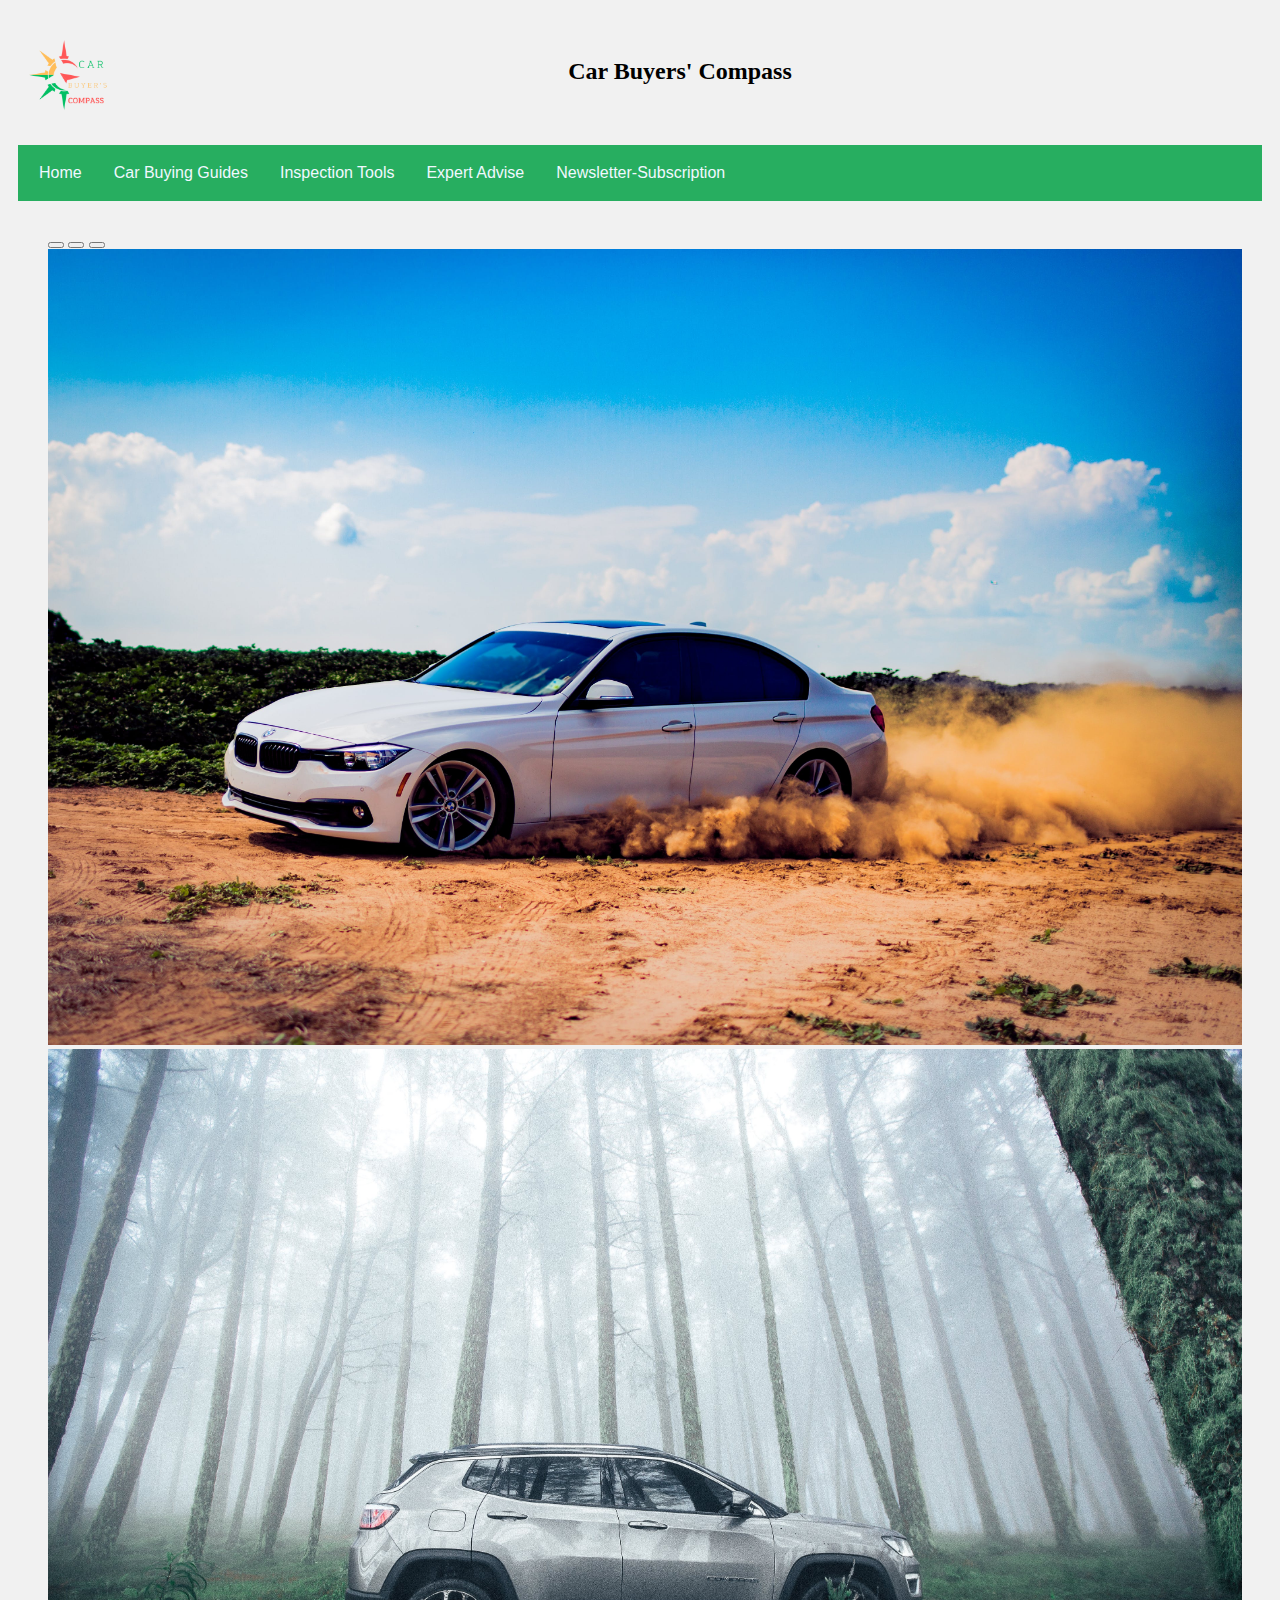
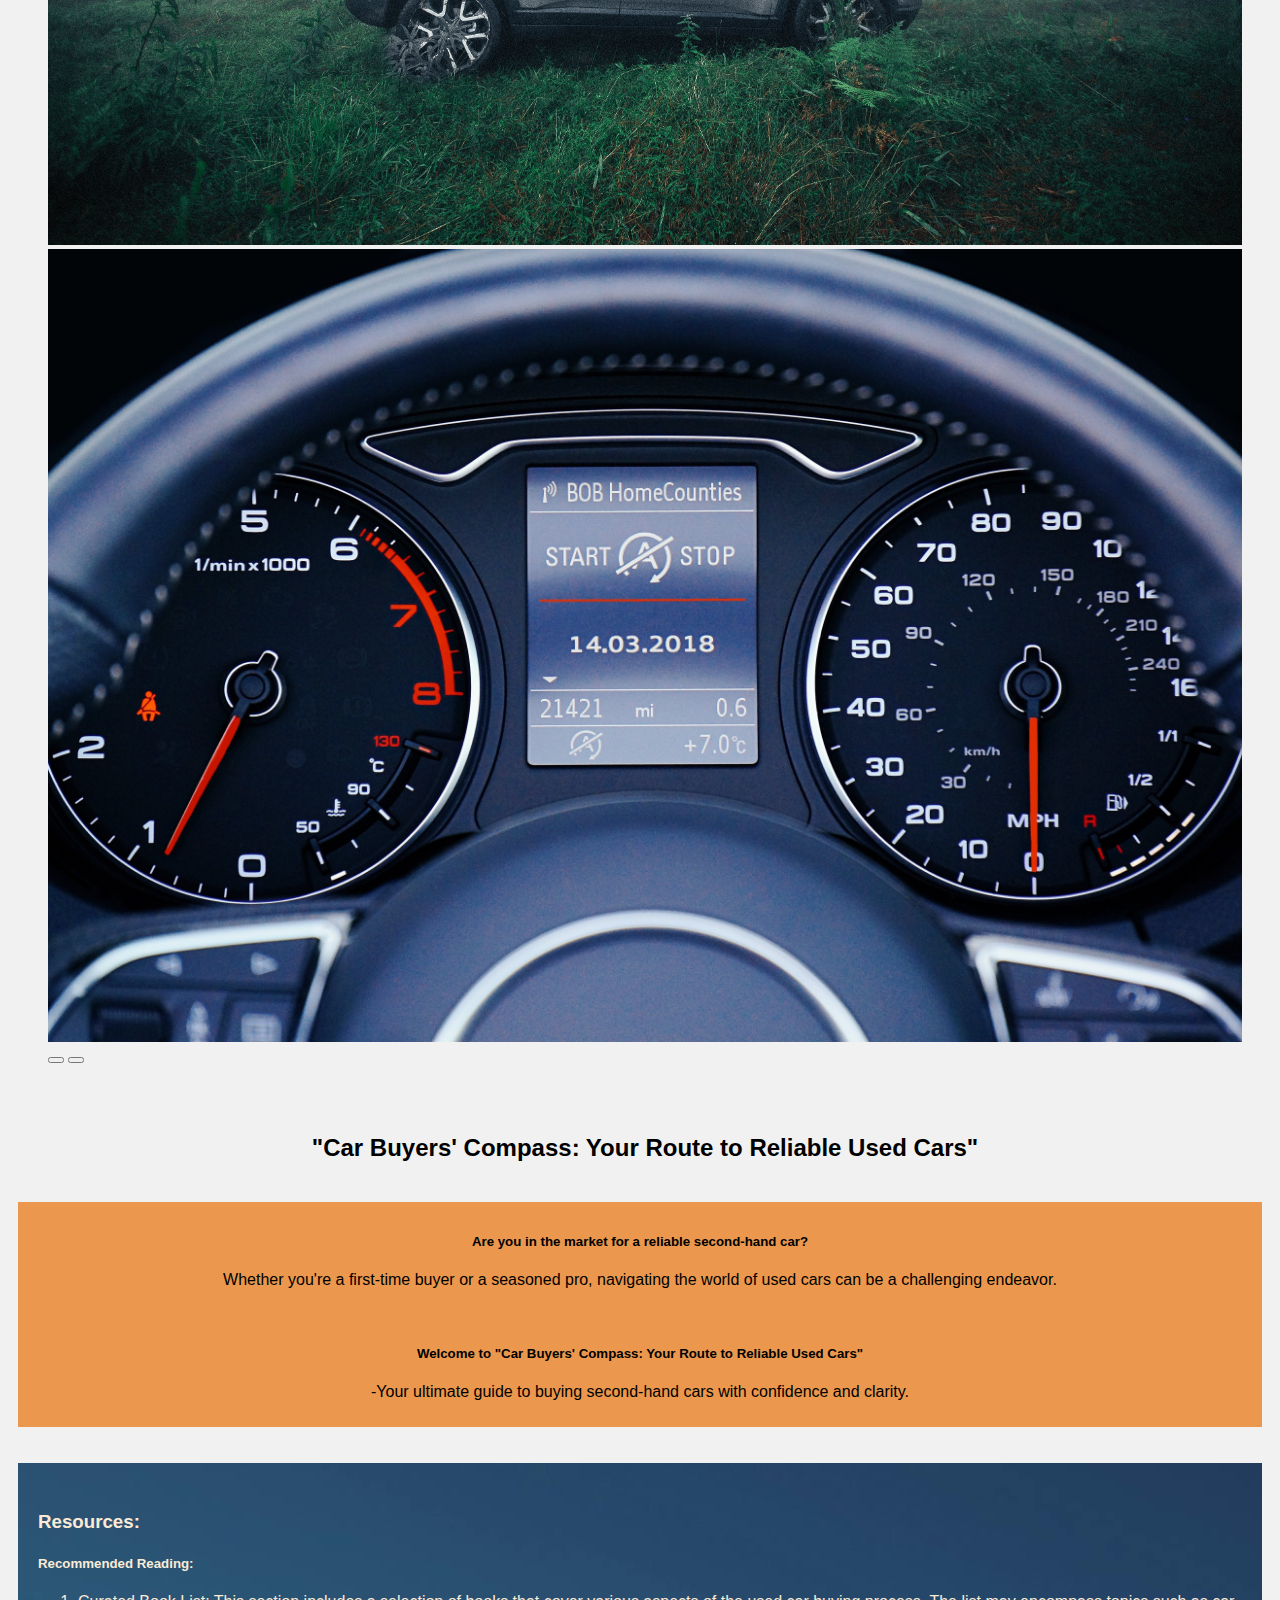
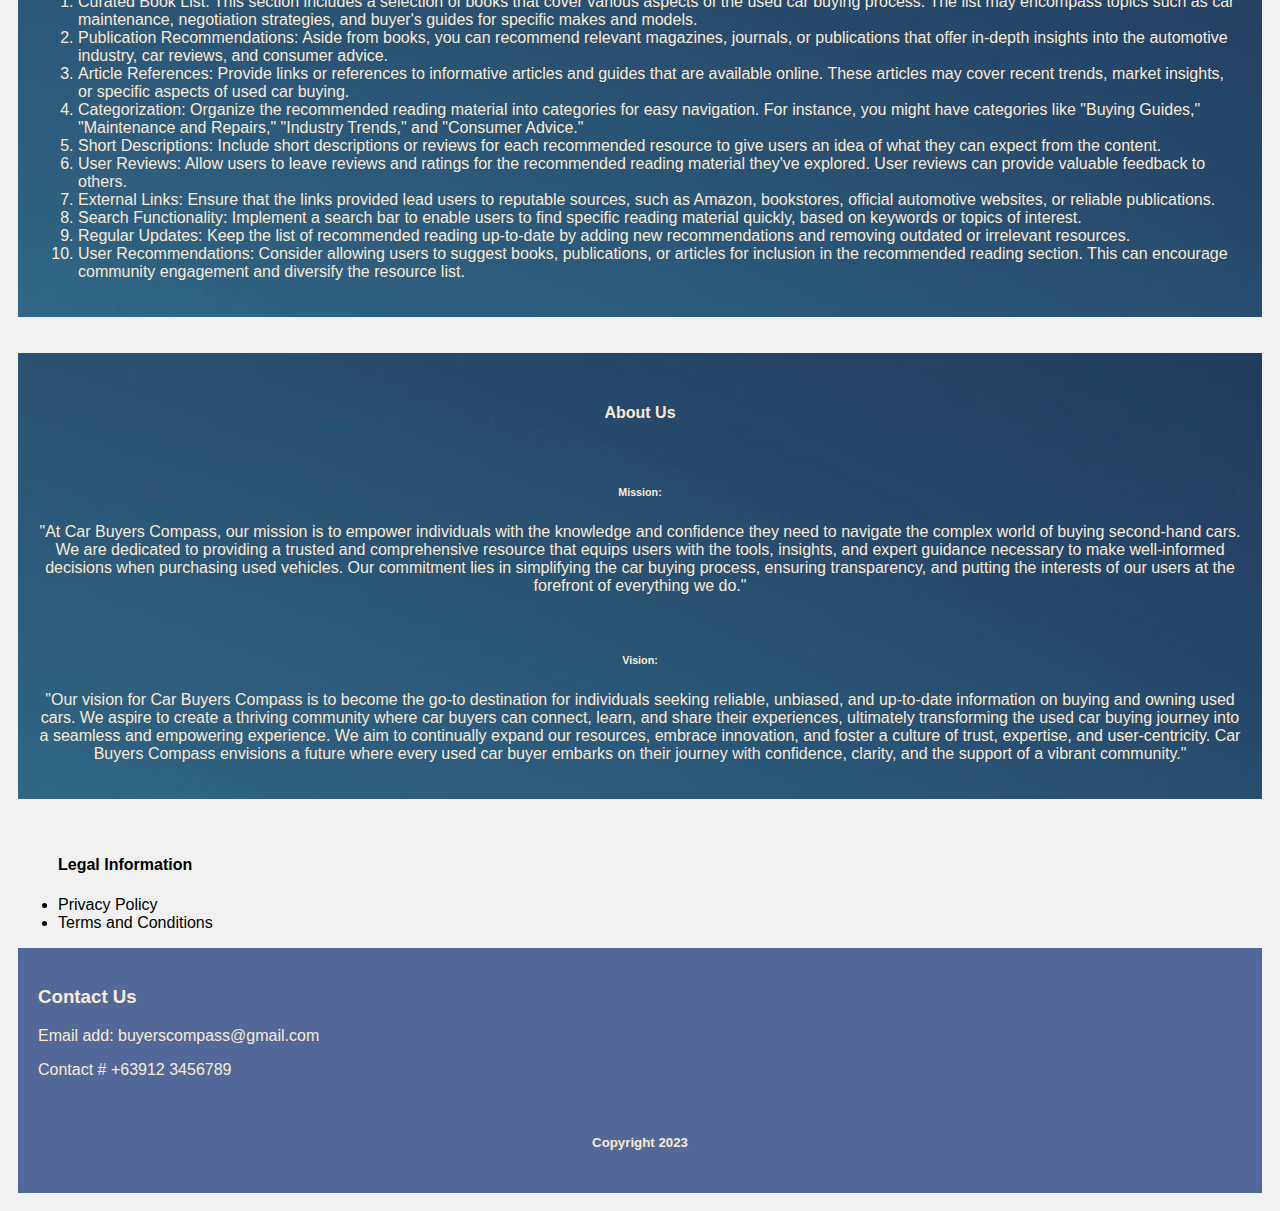
<file: index.html>
<!DOCTYPE html>
<html lang="en">
<head>
    <meta charset="UTF-8">
    <meta name="viewport" content="width=device-width, initial-scale=1.0">
    <link href="https://cdn.jsdelivr.net/npm/bootstrap@5.3.2/dist/css/bootstrap.min.css" rel="stylesheet" integrity="sha384-T3c6CoIi6uLrA9TneNEoa7RxnatzjcDSCmG1MXxSR1GAsXEV/Dwwykc2MPK8M2HN" crossorigin="anonymous">
    <script src="https://cdn.jsdelivr.net/npm/bootstrap@5.3.2/dist/js/bootstrap.bundle.min.js" integrity="sha384-C6RzsynM9kWDrMNeT87bh95OGNyZPhcTNXj1NW7RuBCsyN/o0jlpcV8Qyq46cDfL" crossorigin="anonymous"></script>
    <link rel="stylesheet" href="style.css">
    <title> Car Buyer's Compass </title>


</head>
<body>
    <div class="header">
      <a href="file:///C:/Users/MSI_LCL/Documents/KODEGO/MP1-%20Car%20Buyer's%20Compass%20Website/index.html"> <img style="float: left;" width="80px" height="80px" src="Logo.png" alt="Website Logo"> </a>
      <h2 style="text-align: center; font-family: Cambria, Cochin, Georgia, Times, 'Times New Roman', serif;"> Car Buyers' Compass </h2>      
    </div>

      <div id="navbar">
        <a href="file:///C:/Users/MSI_LCL/Documents/KODEGO/MP1-%20Car%20Buyer's%20Compass%20Website/index.html"> Home </a>
        <a href="file:///C:/Users/MSI_LCL/Documents/KODEGO/MP1-%20Car%20Buyer's%20Compass%20Website/Car%20Buying%20Guides.html"> Car Buying Guides </a>
        <a href="file:///C:/Users/MSI_LCL/Documents/KODEGO/MP1-%20Car%20Buyer's%20Compass%20Website/Inspection%20Tools.html"> Inspection Tools </a>
        <a href="file:///C:/Users/MSI_LCL/Documents/KODEGO/MP1-%20Car%20Buyer's%20Compass%20Website/Expert%20Advise.html"> Expert Advise </a>
        <a href="file:///C:/Users/MSI_LCL/Documents/KODEGO/MP1-%20Car%20Buyer's%20Compass%20Website/Newsletter-Subscription.html"> Newsletter-Subscription </a>
    </div>

    <script>
      window.onscroll = function() {myFunction()};
      
      var navbar = document.getElementById("navbar");
      var sticky = navbar.offsetTop;
      
      function myFunction() {
        if (window.pageYOffset >= sticky) {
          navbar.classList.add("sticky")
        } else {
          navbar.classList.remove("sticky");
        }
      }
      </script>


    <div class="container pb-4">
    <!-- Carousel -->
    <div id="demo" class="carousel slide" data-bs-ride="carousel">

    <!-- Indicator/dots  -->
    <div class="carousel-indicators">
      <button type="button" data-bs-target="demo" data-bs-slide-to="0" class="active"></button>
      <button type="button" data-bs-target="demo" data-bs-slide-to="1"></button>
      <button type="button" data-bs-target="demo" data-bs-slide-to="2"></button>
    </div>

    <!--The slideshow/carousel -->
      <div class="carousel-inner">
        <div class="carousel-item active">
          <img src="BMWDust.jpg" alt="Car1" class="d-block" style="width: 100%;">
          </div>
          <div class="carousel-item">
            <img src="SUVCompass.jpg" alt="Car2" class="d-block" style="width: 100%;">
          </div>
          <div class="carousel-item">
            <img src="CarDash.jpg" alt="Car3" class="d-block" style="width: 100%;">
          </div>      
      </div>

    <!-- Left and right controls/icons -->
    <button class="carousel-control-prev" type="button" data-bs-target="#demo" data-bs-slide="prev">
      <span class="carousel-control-prev-icon"></span>
    </button>
    <button class="carousel-control-next" type="button" data-bs-target="#demo" data-bs-slide="next">
      <span class="carousel-control-next-icon"></span>
    </button>
  </div>
</div>

      <div class="container">
    <h2 style="text-align: center;"> "Car Buyers' Compass: Your Route to Reliable Used Cars" </h2>
     </div>

        <div class="content">
          <h5> Are you in the market for a reliable second-hand car? </h5>
           <p> Whether you're a first-time buyer or a seasoned pro, navigating the world of used cars can be a challenging endeavor.</p> 
          </br>
          <h5>  Welcome to "Car Buyers' Compass: Your Route to Reliable Used Cars" </h5>
            <p> -Your ultimate guide to buying second-hand cars with confidence and clarity.</p>
        </div>

      </br> </br>


    <div class="section">
        <h3> Resources: </h3>
          <h5> Recommended Reading:</h5>
          <ol>
            <li> Curated Book List: This section includes a selection of books that cover various aspects of the used car buying process. The list may encompass topics such as car maintenance, negotiation strategies, and buyer's guides for specific makes and models. </li>
            <li> Publication Recommendations: Aside from books, you can recommend relevant magazines, journals, or publications that offer in-depth insights into the automotive industry, car reviews, and consumer advice.</li>
            <li> Article References: Provide links or references to informative articles and guides that are available online. These articles may cover recent trends, market insights, or specific aspects of used car buying.</li>
            <li> Categorization: Organize the recommended reading material into categories for easy navigation. For instance, you might have categories like "Buying Guides," "Maintenance and Repairs," "Industry Trends," and "Consumer Advice."</li>
            <li> Short Descriptions: Include short descriptions or reviews for each recommended resource to give users an idea of what they can expect from the content.</li>
            <li> User Reviews: Allow users to leave reviews and ratings for the recommended reading material they've explored. User reviews can provide valuable feedback to others.</li>
            <li> External Links: Ensure that the links provided lead users to reputable sources, such as Amazon, bookstores, official automotive websites, or reliable publications.</li>
            <li> Search Functionality: Implement a search bar to enable users to find specific reading material quickly, based on keywords or topics of interest.</li>
            <li> Regular Updates: Keep the list of recommended reading up-to-date by adding new recommendations and removing outdated or irrelevant resources.</li>
            <li> User Recommendations: Consider allowing users to suggest books, publications, or articles for inclusion in the recommended reading section. This can encourage community engagement and diversify the resource list.</li>
          </ol>
      </div>

    </br> </br>
    
  <div class="article">
    <h4> About Us </h4>
  </br>
    <h6> Mission: </h6>
    <p> "At Car Buyers Compass, our mission is to empower individuals with the knowledge and confidence they need to navigate the complex world of buying second-hand cars. We are dedicated to providing a trusted and comprehensive resource that equips users with the tools, insights, and expert guidance necessary to make well-informed decisions when purchasing used vehicles. Our commitment lies in simplifying the car buying process, ensuring transparency, and putting the interests of our users at the forefront of everything we do."</p>
  </br>
    <h6> Vision:</h6>
    <p> "Our vision for Car Buyers Compass is to become the go-to destination for individuals seeking reliable, unbiased, and up-to-date information on buying and owning used cars. We aspire to create a thriving community where car buyers can connect, learn, and share their experiences, ultimately transforming the used car buying journey into a seamless and empowering experience. We aim to continually expand our resources, embrace innovation, and foster a culture of trust, expertise, and user-centricity. Car Buyers Compass envisions a future where every used car buyer embarks on their journey with confidence, clarity, and the support of a vibrant community."</p>
</div>

  </br></br>

  <div>
    <ul>
      <h4 style="text-align: left;"> Legal Information </h4>
        <li style="text-align: left;">  Privacy Policy </li>
        <li style="text-align: left;">  Terms and Conditions </li>
  
    </div>

  <footer>
    <h3> Contact Us </h3>
      <p> Email add: buyerscompass@gmail.com </p>
        <p> Contact # +63912 3456789 </p>
  </br>

  <h5 style="text-align: center;"> Copyright 2023 </h5>

  </footer>    



</body>
</html>
</file>
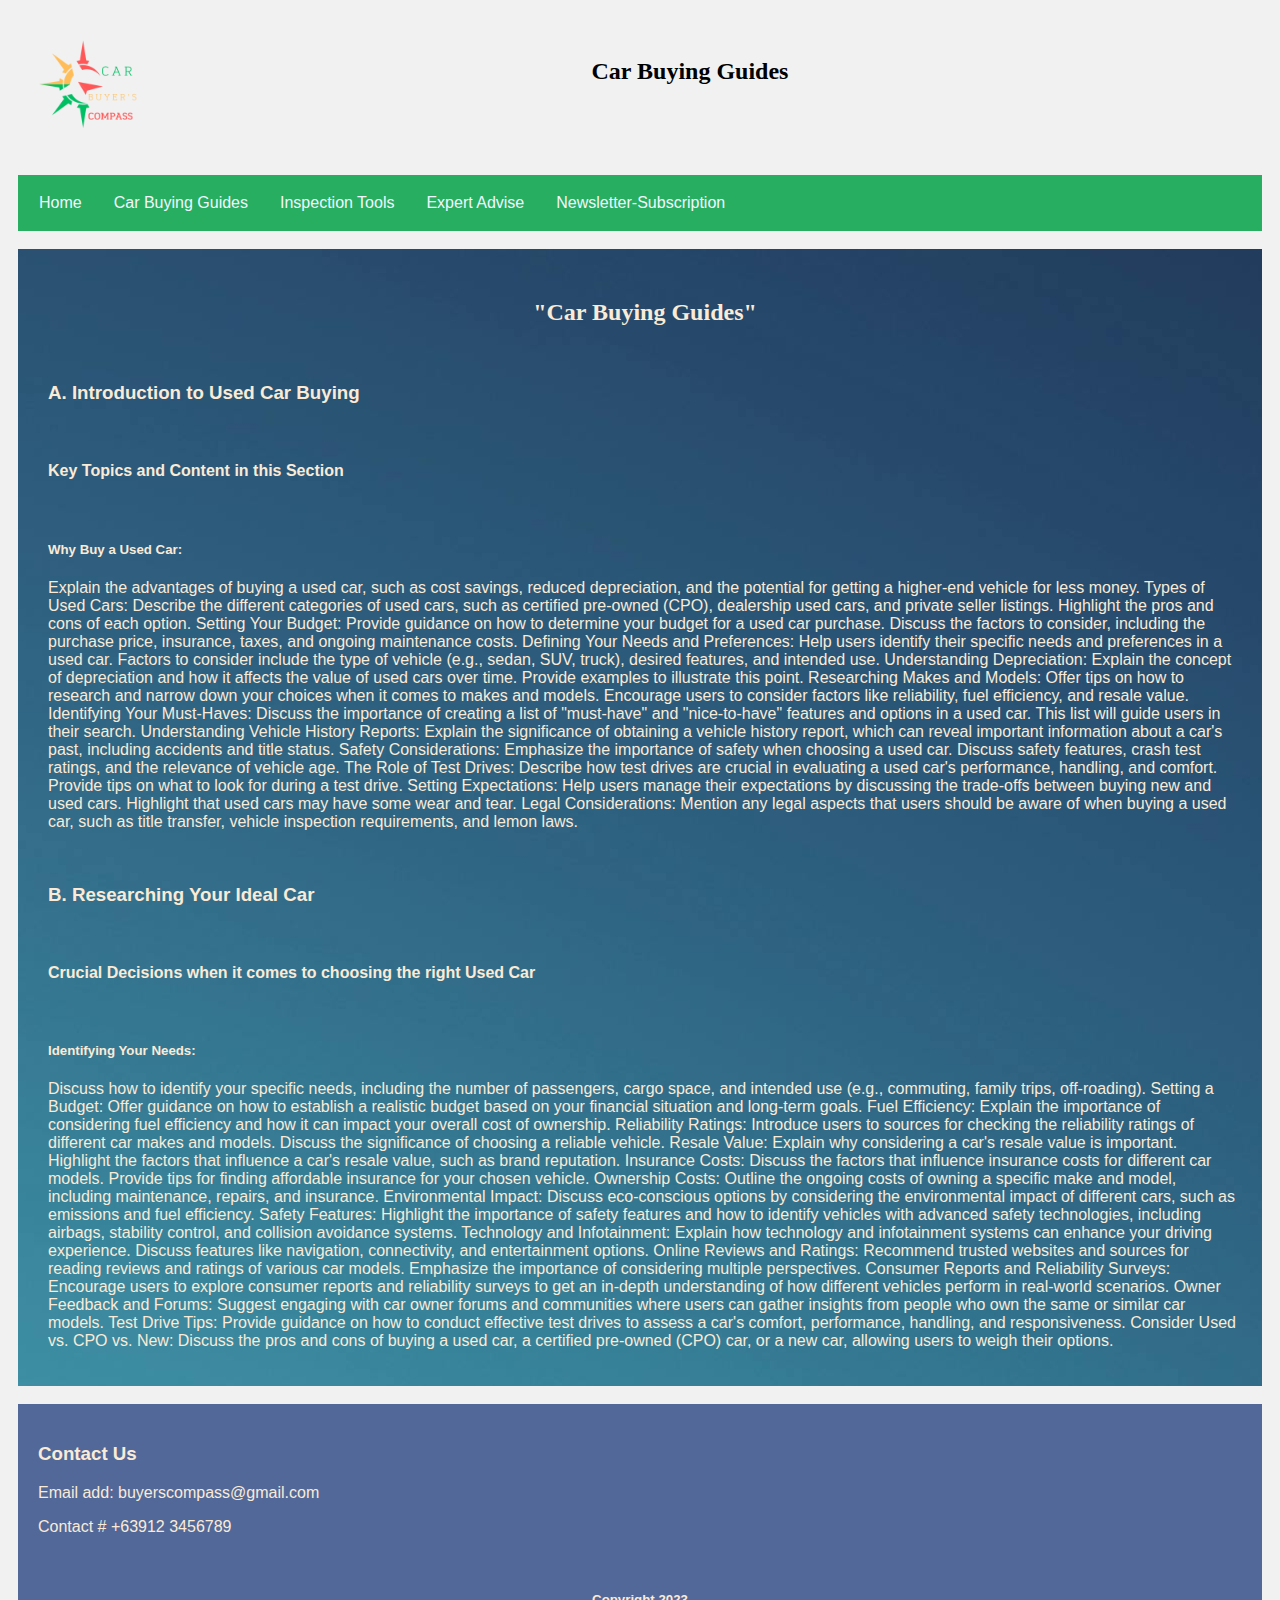
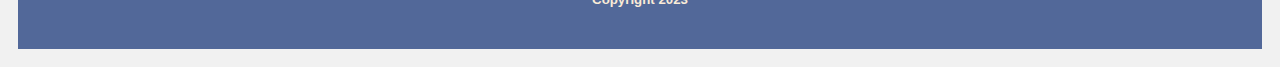
<file: Car Buying Guides.html>
<!DOCTYPE html>
<html lang="en">
<head>
    <meta charset="UTF-8">
    <meta name="viewport" content="width=device-width, initial-scale=1.0">
    <link href="https://cdn.jsdelivr.net/npm/bootstrap@5.3.2/dist/css/bootstrap.min.css" rel="stylesheet" integrity="sha384-T3c6CoIi6uLrA9TneNEoa7RxnatzjcDSCmG1MXxSR1GAsXEV/Dwwykc2MPK8M2HN" crossorigin="anonymous">
    <script src="https://cdn.jsdelivr.net/npm/bootstrap@5.3.2/dist/js/bootstrap.bundle.min.js" integrity="sha384-C6RzsynM9kWDrMNeT87bh95OGNyZPhcTNXj1NW7RuBCsyN/o0jlpcV8Qyq46cDfL" crossorigin="anonymous"></script>
    <link rel="stylesheet" href="style.css">
    <title> Car Buying Guides </title>

    <style>
    * {
        box-sizing: border-box;
        }
      
        body {
        font-family: Arial;
        padding: 10px;
        background: #f1f1f1;
        }
    
        .header {
        background-repeat: no-repeat;
        background-position: left;
        background-size:contain ;
        padding: 20px 20px 70px 20px;
        }
    
    
        #navbar {
        padding: 5px 5px 5px 5px;
    overflow: hidden;
    background-color: #27ae60;
    }

    #navbar a {
        float: left;
        display: block;
        color: aliceblue;
        text-align: center;
        padding: 14px 16px;
        text-decoration: none;
    }

    #navbar a:hover {
    background-color: #eb984e;
    }

    .content {
        padding: 16px;
    }

    .sticky {
        position: fixed;
        top: 0;
        width: 100%;
    }

    .sticky + .content {
        padding-top: 60px;
    }

    .container {
        background-image : url("BGIMG3.jpg");
        color: antiquewhite;
    }


        footer {
    background-color: #526899;
    text-align: left;
    padding-left: 20px 20px 70px 20px;
    font-family: 'Franklin Gothic Medium', 'Arial Narrow', Arial, sans-serif;
    color: antiquewhite;
    }


    @media only screen and (max-width: 767px) {
    [class*="col-"]{
        width: 100%;
    }
   }
    </style>

</head>
<body>
    <div class="header">
        <a href="file:///C:/Users/MSI_LCL/Documents/KODEGO/MP1-%20Car%20Buyer's%20Compass%20Website/index.html"> <img style="float: left;" width="100px" height="100px" src="Logo.png" alt="Website Logo"> </a>
        <h2 style="text-align: center; font-family: Cambria, Cochin, Georgia, Times, 'Times New Roman', serif;"> Car Buying Guides </h2>
    </div>

    <div id="navbar">
        <a href="file:///C:/Users/MSI_LCL/Documents/KODEGO/MP1-%20Car%20Buyer's%20Compass%20Website/index.html"> Home </a>
         <a href="file:///C:/Users/MSI_LCL/Documents/KODEGO/MP1-%20Car%20Buyer's%20Compass%20Website/Car%20Buying%20Guides.html"> Car Buying Guides </a>
        <a href="file:///C:/Users/MSI_LCL/Documents/KODEGO/MP1-%20Car%20Buyer's%20Compass%20Website/Inspection%20Tools.html"> Inspection Tools </a>
        <a href="file:///C:/Users/MSI_LCL/Documents/KODEGO/MP1-%20Car%20Buyer's%20Compass%20Website/Expert%20Advise.html"> Expert Advise </a>
        <a href="file:///C:/Users/MSI_LCL/Documents/KODEGO/MP1-%20Car%20Buyer's%20Compass%20Website/Newsletter-Subscription.html"> Newsletter-Subscription </a>
    </div>

    </br>

    <div class="container">
    <h2 style="text-align: center; font-family: Cambria, Cochin, Georgia, Times, 'Times New Roman', serif;"> "Car Buying Guides" </h2>
        </br>

        <h3> A.	Introduction to Used Car Buying </h3>
        </br>

         <h4>   Key Topics and Content in this Section </h4>
        </br>
          <h5>  Why Buy a Used Car: </h5>

        <p > Explain the advantages of buying a used car, such as cost savings, reduced depreciation, and the potential for getting a higher-end vehicle for less money.
            Types of Used Cars:
            
            Describe the different categories of used cars, such as certified pre-owned (CPO), dealership used cars, and private seller listings. Highlight the pros and cons of each option.
            Setting Your Budget:
            
            Provide guidance on how to determine your budget for a used car purchase. Discuss the factors to consider, including the purchase price, insurance, taxes, and ongoing maintenance costs.
            Defining Your Needs and Preferences:
            
            Help users identify their specific needs and preferences in a used car. Factors to consider include the type of vehicle (e.g., sedan, SUV, truck), desired features, and intended use.
            Understanding Depreciation:
            
            Explain the concept of depreciation and how it affects the value of used cars over time. Provide examples to illustrate this point.
            Researching Makes and Models:
            
            Offer tips on how to research and narrow down your choices when it comes to makes and models. Encourage users to consider factors like reliability, fuel efficiency, and resale value.
            Identifying Your Must-Haves:
            
            Discuss the importance of creating a list of "must-have" and "nice-to-have" features and options in a used car. This list will guide users in their search.
            Understanding Vehicle History Reports:
            
            Explain the significance of obtaining a vehicle history report, which can reveal important information about a car's past, including accidents and title status.
            Safety Considerations:
            
            Emphasize the importance of safety when choosing a used car. Discuss safety features, crash test ratings, and the relevance of vehicle age.
            The Role of Test Drives:
            
            Describe how test drives are crucial in evaluating a used car's performance, handling, and comfort. Provide tips on what to look for during a test drive.
            Setting Expectations:
            
            Help users manage their expectations by discussing the trade-offs between buying new and used cars. Highlight that used cars may have some wear and tear.
            Legal Considerations:
            
            Mention any legal aspects that users should be aware of when buying a used car, such as title transfer, vehicle inspection requirements, and lemon laws.
            </p>


        </br>

        <h3> B. Researching Your Ideal Car </h3>
        </br>

         <h4>   Crucial Decisions when it comes to choosing the right Used Car </h4>
        </br>
          <h5>  Identifying Your Needs: </h5>

          <p> Discuss how to identify your specific needs, including the number of passengers, cargo space, and intended use (e.g., commuting, family trips, off-roading).
            Setting a Budget:
            
            Offer guidance on how to establish a realistic budget based on your financial situation and long-term goals.
            Fuel Efficiency:
            
            Explain the importance of considering fuel efficiency and how it can impact your overall cost of ownership.
            Reliability Ratings:
            
            Introduce users to sources for checking the reliability ratings of different car makes and models. Discuss the significance of choosing a reliable vehicle.
            Resale Value:
            
            Explain why considering a car's resale value is important. Highlight the factors that influence a car's resale value, such as brand reputation.
            Insurance Costs:
            
            Discuss the factors that influence insurance costs for different car models. Provide tips for finding affordable insurance for your chosen vehicle.
            Ownership Costs:
            
            Outline the ongoing costs of owning a specific make and model, including maintenance, repairs, and insurance.
            Environmental Impact:
            
            Discuss eco-conscious options by considering the environmental impact of different cars, such as emissions and fuel efficiency.
            Safety Features:
            
            Highlight the importance of safety features and how to identify vehicles with advanced safety technologies, including airbags, stability control, and collision avoidance systems.
            Technology and Infotainment:
            
            Explain how technology and infotainment systems can enhance your driving experience. Discuss features like navigation, connectivity, and entertainment options.
            Online Reviews and Ratings:
            
            Recommend trusted websites and sources for reading reviews and ratings of various car models. Emphasize the importance of considering multiple perspectives.
            Consumer Reports and Reliability Surveys:
            
            Encourage users to explore consumer reports and reliability surveys to get an in-depth understanding of how different vehicles perform in real-world scenarios.
            Owner Feedback and Forums:
            
            Suggest engaging with car owner forums and communities where users can gather insights from people who own the same or similar car models.
            Test Drive Tips:
            
            Provide guidance on how to conduct effective test drives to assess a car's comfort, performance, handling, and responsiveness.
            Consider Used vs. CPO vs. New:
            
            Discuss the pros and cons of buying a used car, a certified pre-owned (CPO) car, or a new car, allowing users to weigh their options.
             </p>

            </div>
   
            <script>
                window.onscroll = function() {myFunction()};
                
                var navbar = document.getElementById("navbar");
                var sticky = navbar.offsetTop;
                
                function myFunction() {
                  if (window.pageYOffset >= sticky) {
                    navbar.classList.add("sticky")
                  } else {
                    navbar.classList.remove("sticky");
                  }
                }
                </script>

</br>

    <footer>
        <h3> Contact Us </h3>
            <p> Email add: buyerscompass@gmail.com </p>
                <p> Contact # +63912 3456789 </p>
    </br>
  
    <h5 style="text-align: center;"> Copyright 2023 </h5>

</footer>    
    
</body>
</html>
</file>
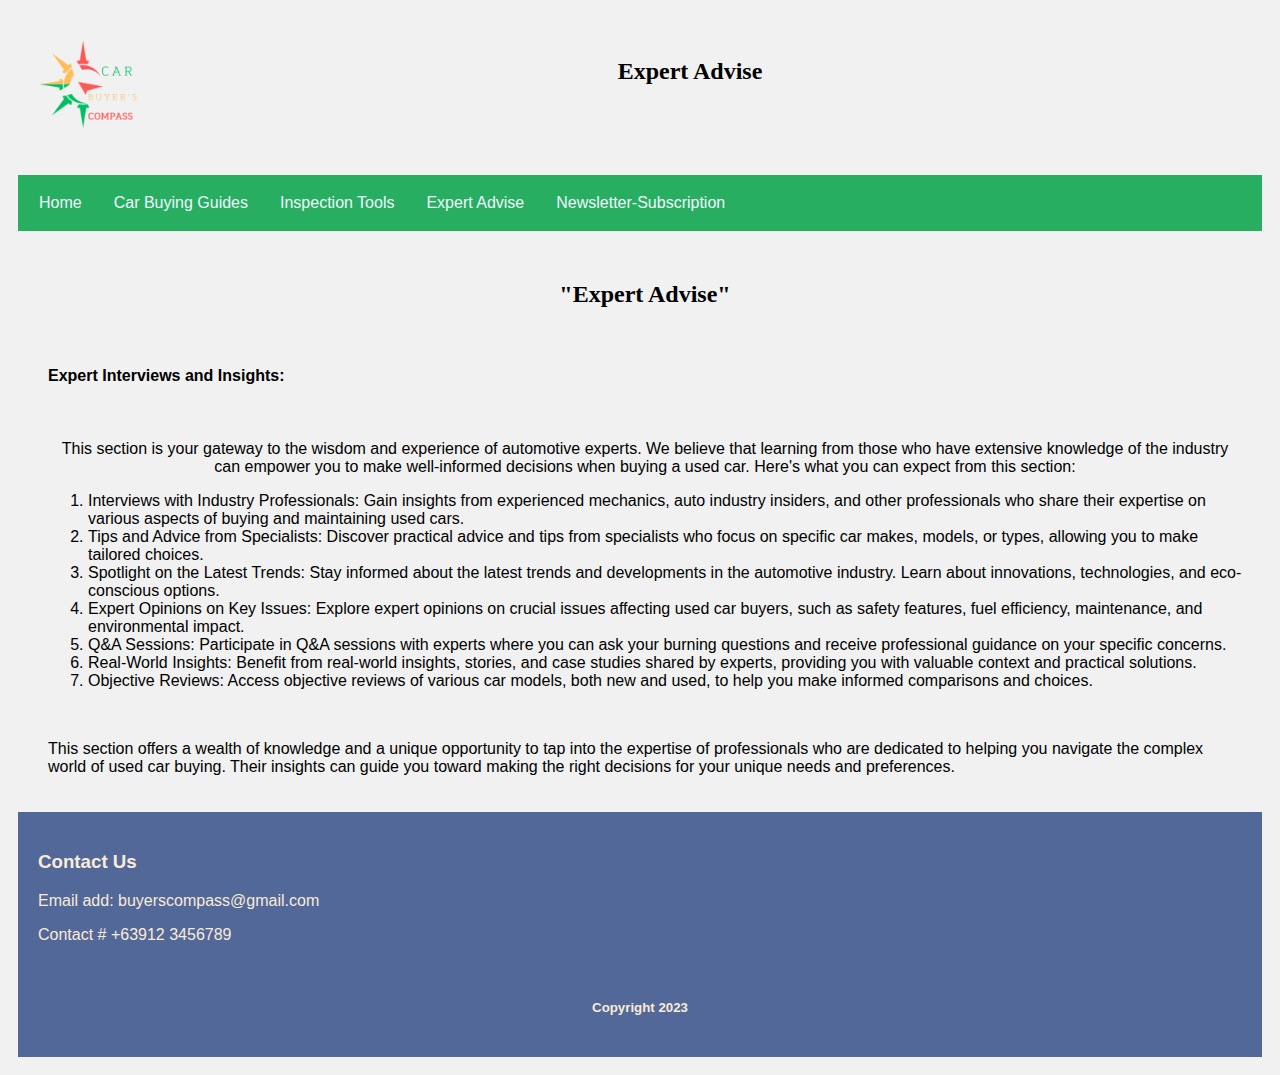
<file: Expert Advise.html>
<!DOCTYPE html>
<html lang="en">
<head>
    <meta charset="UTF-8">
    <meta name="viewport" content="width=device-width, initial-scale=1.0">
    <link href="https://cdn.jsdelivr.net/npm/bootstrap@5.3.2/dist/css/bootstrap.min.css" rel="stylesheet" integrity="sha384-T3c6CoIi6uLrA9TneNEoa7RxnatzjcDSCmG1MXxSR1GAsXEV/Dwwykc2MPK8M2HN" crossorigin="anonymous">
    <script src="https://cdn.jsdelivr.net/npm/bootstrap@5.3.2/dist/js/bootstrap.bundle.min.js" integrity="sha384-C6RzsynM9kWDrMNeT87bh95OGNyZPhcTNXj1NW7RuBCsyN/o0jlpcV8Qyq46cDfL" crossorigin="anonymous"></script>
    <link rel="stylesheet" href="style.css">
    <title> Expert Advise </title>

    <style>
        * {
            box-sizing: border-box;
            }
          
            body {
            font-family: Arial;
            padding: 10px;
            background: #f1f1f1;
            }
        
            .header {
            background-repeat: no-repeat;
            background-position: left;
            background-size:contain ;
            padding: 20px 20px 70px 20px;
            }
        
        
            #navbar {
        padding: 5px 5px 5px 5px;
    overflow: hidden;
    background-color: #27ae60;
    }

    #navbar a {
        float: left;
        display: block;
        color: aliceblue;
        text-align: center;
        padding: 14px 16px;
        text-decoration: none;
    }

    #navbar a:hover {
    background-color: #eb984e;
    }

    .content {
        padding: 16px;
    }

    .sticky {
        position: fixed;
        top: 0;
        width: 100%;
    }

    .sticky + .content {
        padding-top: 60px;
    }
        
            footer {
        background-color: #526899;
        text-align: left;
        padding-left: 20px 20px 70px 20px;
        font-family: 'Franklin Gothic Medium', 'Arial Narrow', Arial, sans-serif;
        color: antiquewhite;
        }
    
    
        @media only screen and (max-width: 767px) {
        [class*="col-"]{
            width: 100%;
        }
       }
        </style>

</head>
<body>
    <div class="header">
        <a href="file:///C:/Users/MSI_LCL/Documents/KODEGO/MP1-%20Car%20Buyer's%20Compass%20Website/index.html"> <img style="float: left;" width="100px" height="100px" src="Logo.png" alt="Website Logo"> </a>
        <h2 style="text-align: center; font-family: Cambria, Cochin, Georgia, Times, 'Times New Roman', serif;"> Expert Advise </h2>
     </div>

     <div id="navbar">
        <a href="file:///C:/Users/MSI_LCL/Documents/KODEGO/MP1-%20Car%20Buyer's%20Compass%20Website/index.html"> Home </a>
        <a href="file:///C:/Users/MSI_LCL/Documents/KODEGO/MP1-%20Car%20Buyer's%20Compass%20Website/Car%20Buying%20Guides.html"> Car Buying Guides </a>
        <a href="file:///C:/Users/MSI_LCL/Documents/KODEGO/MP1-%20Car%20Buyer's%20Compass%20Website/Inspection%20Tools.html"> Inspection Tools </a>
        <a href="file:///C:/Users/MSI_LCL/Documents/KODEGO/MP1-%20Car%20Buyer's%20Compass%20Website/Expert%20Advise.html"> Expert Advise </a>       
        <a href="file:///C:/Users/MSI_LCL/Documents/KODEGO/MP1-%20Car%20Buyer's%20Compass%20Website/Newsletter-Subscription.html"> Newsletter-Subscription </a>
    </div>

    <div class="container">

    <h2 style="text-align: center; font-family: Cambria, Cochin, Georgia, Times, 'Times New Roman', serif;"> "Expert Advise" </h2>
    </br>

        <h4> Expert Interviews and Insights: </h4>
    </br>   

        <p style="text-align: center;"> This section is your gateway to the wisdom and experience of automotive experts. We believe that learning from those who have extensive knowledge of the industry can empower you to make well-informed decisions when buying a used car. Here's what you can expect from this section: </p>

    <ol>
        <li> Interviews with Industry Professionals: Gain insights from experienced mechanics, auto industry insiders, and other professionals who share their expertise on various aspects of buying and maintaining used cars. </li>
        <li> Tips and Advice from Specialists: Discover practical advice and tips from specialists who focus on specific car makes, models, or types, allowing you to make tailored choices.</li>
        <li> Spotlight on the Latest Trends: Stay informed about the latest trends and developments in the automotive industry. Learn about innovations, technologies, and eco-conscious options.</li>
        <li> Expert Opinions on Key Issues: Explore expert opinions on crucial issues affecting used car buyers, such as safety features, fuel efficiency, maintenance, and environmental impact.</li>
        <li> Q&A Sessions: Participate in Q&A sessions with experts where you can ask your burning questions and receive professional guidance on your specific concerns.</li>
        <li> Real-World Insights: Benefit from real-world insights, stories, and case studies shared by experts, providing you with valuable context and practical solutions.</li>
        <li> Objective Reviews: Access objective reviews of various car models, both new and used, to help you make informed comparisons and choices.</li>
    </ol>
    </br>

    <p> This section offers a wealth of knowledge and a unique opportunity to tap into the expertise of professionals who are dedicated to helping you navigate the complex world of used car buying. Their insights can guide you toward making the right decisions for your unique needs and preferences.</p>
    
    </div>

    <script>
        window.onscroll = function() {myFunction()};
        
        var navbar = document.getElementById("navbar");
        var sticky = navbar.offsetTop;
        
        function myFunction() {
          if (window.pageYOffset >= sticky) {
            navbar.classList.add("sticky")
          } else {
            navbar.classList.remove("sticky");
          }
        }
        </script>
               
    <footer>
        <h3> Contact Us </h3>
            <p> Email add: buyerscompass@gmail.com </p>
                <p> Contact # +63912 3456789 </p>
    </br>
  
    <h5 style="text-align: center;"> Copyright 2023 </h5>

</footer>    
    
</body>
</html>
</file>
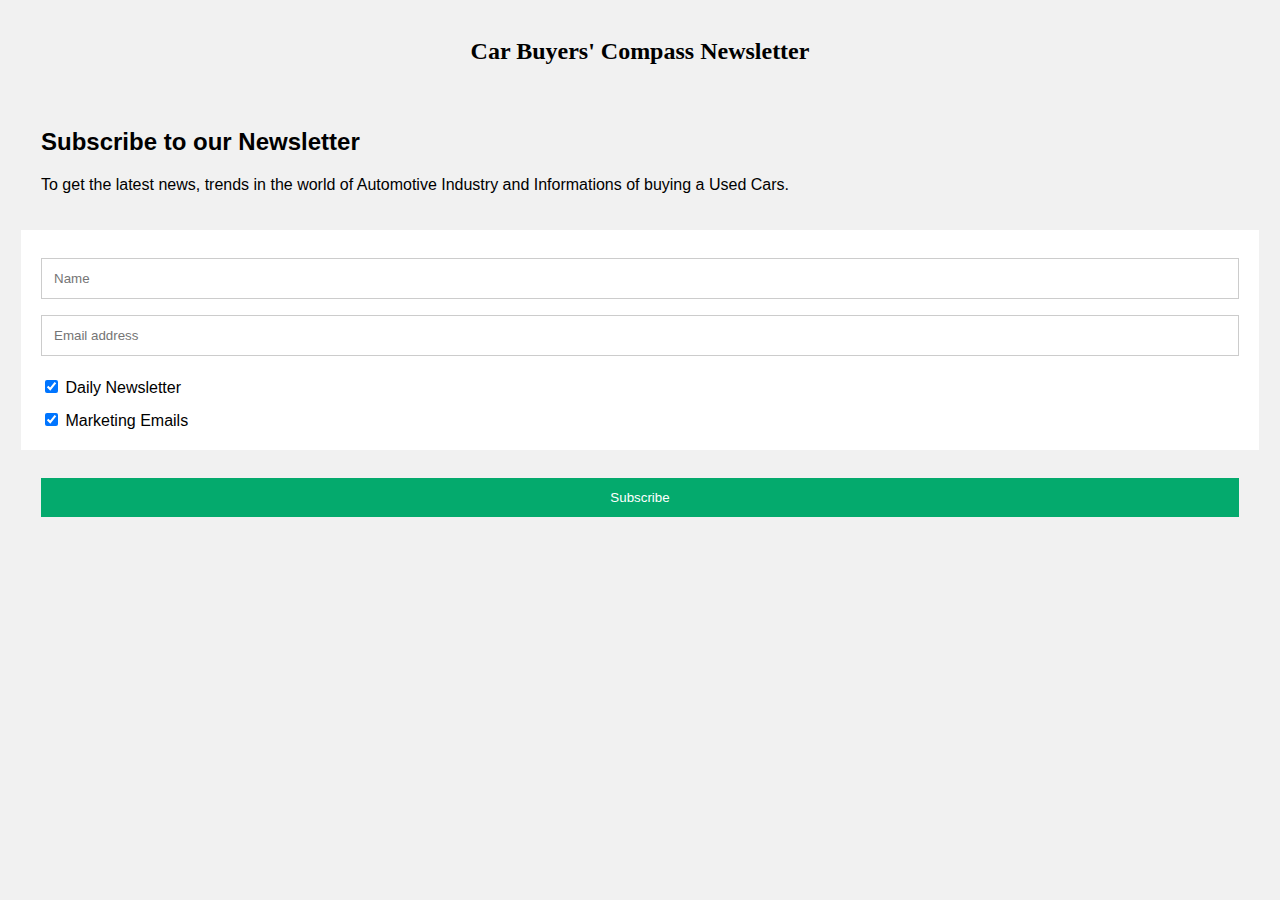
<file: Newsletter-Subscription.html>
<!DOCTYPE html>
<html lang="en">
<head>
        <meta charset="UTF-8">
        <meta name="viewport" content="width=device-width, initial-scale=1.0">
        <link href="https://cdn.jsdelivr.net/npm/bootstrap@5.3.2/dist/css/bootstrap.min.css" rel="stylesheet" integrity="sha384-T3c6CoIi6uLrA9TneNEoa7RxnatzjcDSCmG1MXxSR1GAsXEV/Dwwykc2MPK8M2HN" crossorigin="anonymous">
        <script src="https://cdn.jsdelivr.net/npm/bootstrap@5.3.2/dist/js/bootstrap.bundle.min.js" integrity="sha384-C6RzsynM9kWDrMNeT87bh95OGNyZPhcTNXj1NW7RuBCsyN/o0jlpcV8Qyq46cDfL" crossorigin="anonymous"></script>
        <link rel="stylesheet" href="style.css">
        <title> Newsletter-Subscription </title>

<style>
body {font-family: Arial, Helvetica, sans-serif;}

form {
  border: 3px solid #f1f1f1;
  font-family: Arial;
}

.container {
  padding: 20px;
  background-color: #f1f1f1;
}

input[type=text], input[type=submit] {
  width: 100%;
  padding: 12px;
  margin: 8px 0;
  display: inline-block;
  border: 1px solid #ccc;
  box-sizing: border-box;
}

input[type=checkbox] {
  margin-top: 16px;
}

input[type=submit] {
  background-color: #04AA6D;
  color: white;
  border: none;
}

input[type=submit]:hover {
  opacity: 0.8;
}
</style>
</head>

<body>

<h2 style="text-align: center; font-family: Cambria, Cochin, Georgia, Times, 'Times New Roman', serif;"> Car Buyers' Compass Newsletter </h2>

<form action="/action_page.php">
  <div class="container">
    <h2>Subscribe to our Newsletter</h2>
    <p>To get the latest news, trends in the world of Automotive Industry and Informations of buying a Used Cars.</p>
  </div>

  <div class="container" style="background-color:white">
    <input type="text" placeholder="Name" name="name" required>
    <input type="text" placeholder="Email address" name="mail" required>
    <label>
      <input type="checkbox" checked="checked" name="subscribe"> Daily Newsletter
    </br>
      <input type="checkbox" checked="checked" name="subscribe"> Marketing Emails
    </label>
  </div>

  <div class="container">
    <input type="submit" value="Subscribe" a href="file:///C:/Users/MSI_LCL/Documents/KODEGO/MP1-%20Car%20Buyer's%20Compass%20Website/Thank%20you%20Page.html"></a></input>
  </div>
</form>

</body>
</html>
</file>
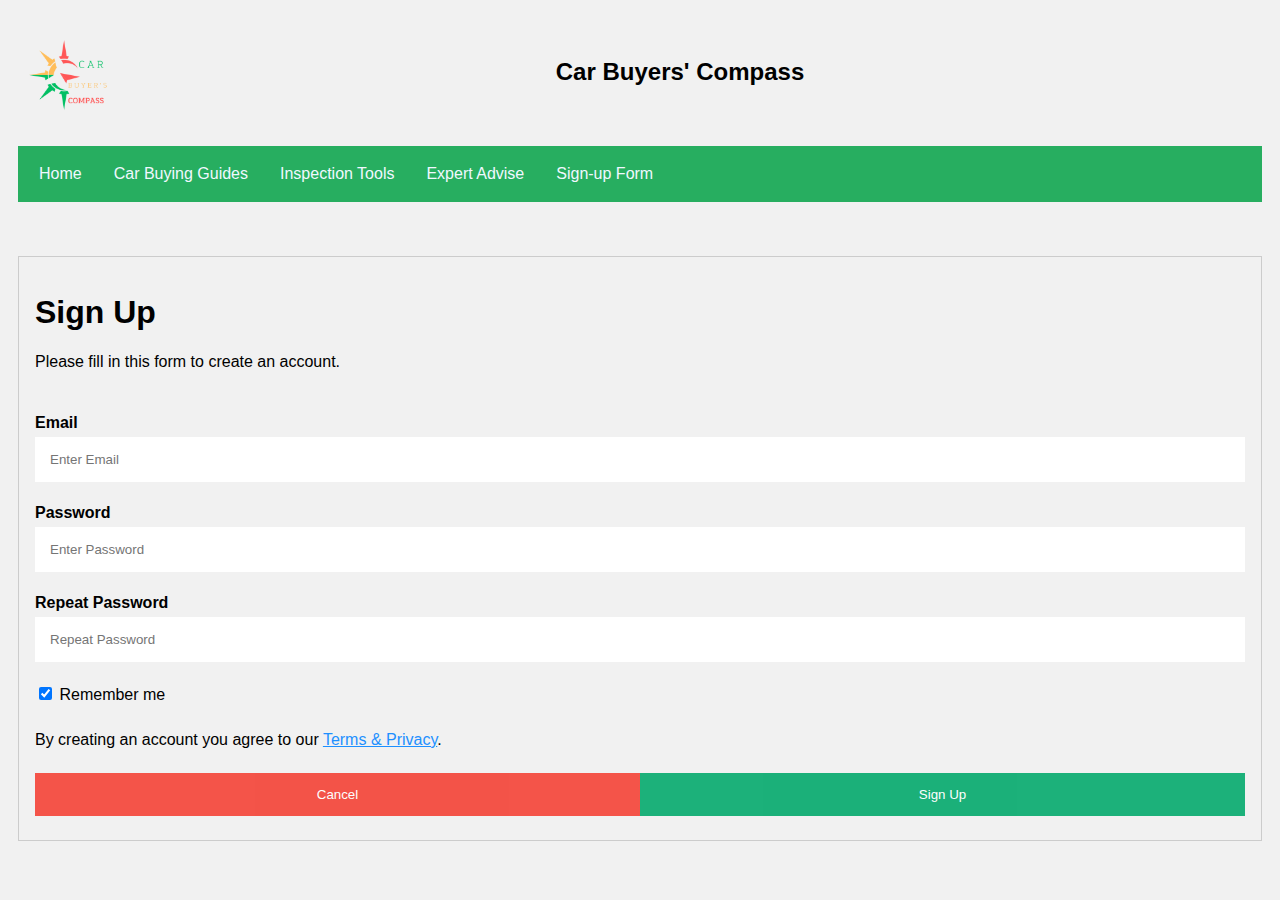
<file: Sign-up Form.html>
<!DOCTYPE html>
<html lang="en">

<head>
    <meta charset="UTF-8">
    <meta name="viewport" content="width=device-width, initial-scale=1.0">
    <link href="https://cdn.jsdelivr.net/npm/bootstrap@5.3.2/dist/css/bootstrap.min.css" rel="stylesheet" integrity="sha384-T3c6CoIi6uLrA9TneNEoa7RxnatzjcDSCmG1MXxSR1GAsXEV/Dwwykc2MPK8M2HN" crossorigin="anonymous">
    <script src="https://cdn.jsdelivr.net/npm/bootstrap@5.3.2/dist/js/bootstrap.bundle.min.js" integrity="sha384-C6RzsynM9kWDrMNeT87bh95OGNyZPhcTNXj1NW7RuBCsyN/o0jlpcV8Qyq46cDfL" crossorigin="anonymous"></script>
    <link rel="stylesheet" href="style.css">
    <title> Sign-up Form </title>

    <style>
        body {font-family: Arial, Helvetica, sans-serif;}
        * {box-sizing: border-box}
        
        /* Full-width input fields */
        input[type=text], input[type=password] {
          width: 100%;
          padding: 15px;
          margin: 5px 0 22px 0;
          display: inline-block;
          border: none;
        }
        
        input[type=text]:focus, input[type=password]:focus {
          background-color: #ddd;
          outline: none;
        }
        
        hr {
          border: 1px solid #f1f1f1;
          margin-bottom: 25px;
        }
        
        /* Set a style for all buttons */
        button {
          background-color: #04AA6D;
          color: white;
          padding: 14px 20px;
          margin: 8px 0;
          border: none;
          cursor: pointer;
          width: 100%;
          opacity: 0.9;
        }
        
        button:hover {
          opacity:1;
        }
        
        /* Extra styles for the cancel button */
        .cancelbtn {
          padding: 14px 20px;
          background-color: #f44336;
        }
        
        /* Float cancel and signup buttons and add an equal width */
        .cancelbtn, .signupbtn {
          float: left;
          width: 50%;
        }
        
        /* Add padding to container elements */
        .container {
          padding: 16px;
        }
        
        /* Clear floats */
        .clearfix::after {
          content: "";
          clear: both;
          display: table;
        }
        
        /* Change styles for cancel button and signup button on extra small screens */
        @media screen and (max-width: 300px) {
          .cancelbtn, .signupbtn {
             width: 100%;
          }
        }
        </style>

</head>

<body>
     <div class="header">
         <a href="index.html"> <img style="float: left;" width="80px" height="80px" src="Logo.png" alt="Website Logo"> </a>
         <h2 style="text-align: center;"> Car Buyers' Compass </h2>      
     </div>

     <div id="navbar">
         <a href="index.html">Home</a>
         <a href="Car Buying Guides.html">Car Buying Guides</a>
         <a href="Inspection Tools.html">Inspection Tools</a>
         <a href="Expert Advise.html">Expert Advise</a>
         <a href="Sign-up Form.html">Sign-up Form</a>
     </div>
  
     </br></br></br>
      <script>
        window.onscroll = function() {myFunction()};
        
        var navbar = document.getElementById("navbar");
        var sticky = navbar.offsetTop;
        
        function myFunction() {
          if (window.pageYOffset >= sticky) {
            navbar.classList.add("sticky")
          } else {
            navbar.classList.remove("sticky");
          }
        }
        </script>    

<form action="/action_page.php" style="border:1px solid #ccc">
  <div class="container">
    <h1>Sign Up</h1>
    <p>Please fill in this form to create an account.</p>
    <hr>

    <label for="email"><b>Email</b></label>
    <input type="text" placeholder="Enter Email" name="email" required>

    <label for="psw"><b>Password</b></label>
    <input type="password" placeholder="Enter Password" name="psw" required>

    <label for="psw-repeat"><b>Repeat Password</b></label>
    <input type="password" placeholder="Repeat Password" name="psw-repeat" required>
    
    <label>
      <input type="checkbox" checked="checked" name="remember" style="margin-bottom:15px"> Remember me
    </label>
    
    <p>By creating an account you agree to our <a href="#" style="color:dodgerblue">Terms & Privacy</a>.</p>

    <div class="clearfix">
      <button type="button" class="cancelbtn">Cancel</button>
      <button type="submit" class="signupbtn">Sign Up</button>
    </div>
  </div>
</form>

</body>
</html>
</file>
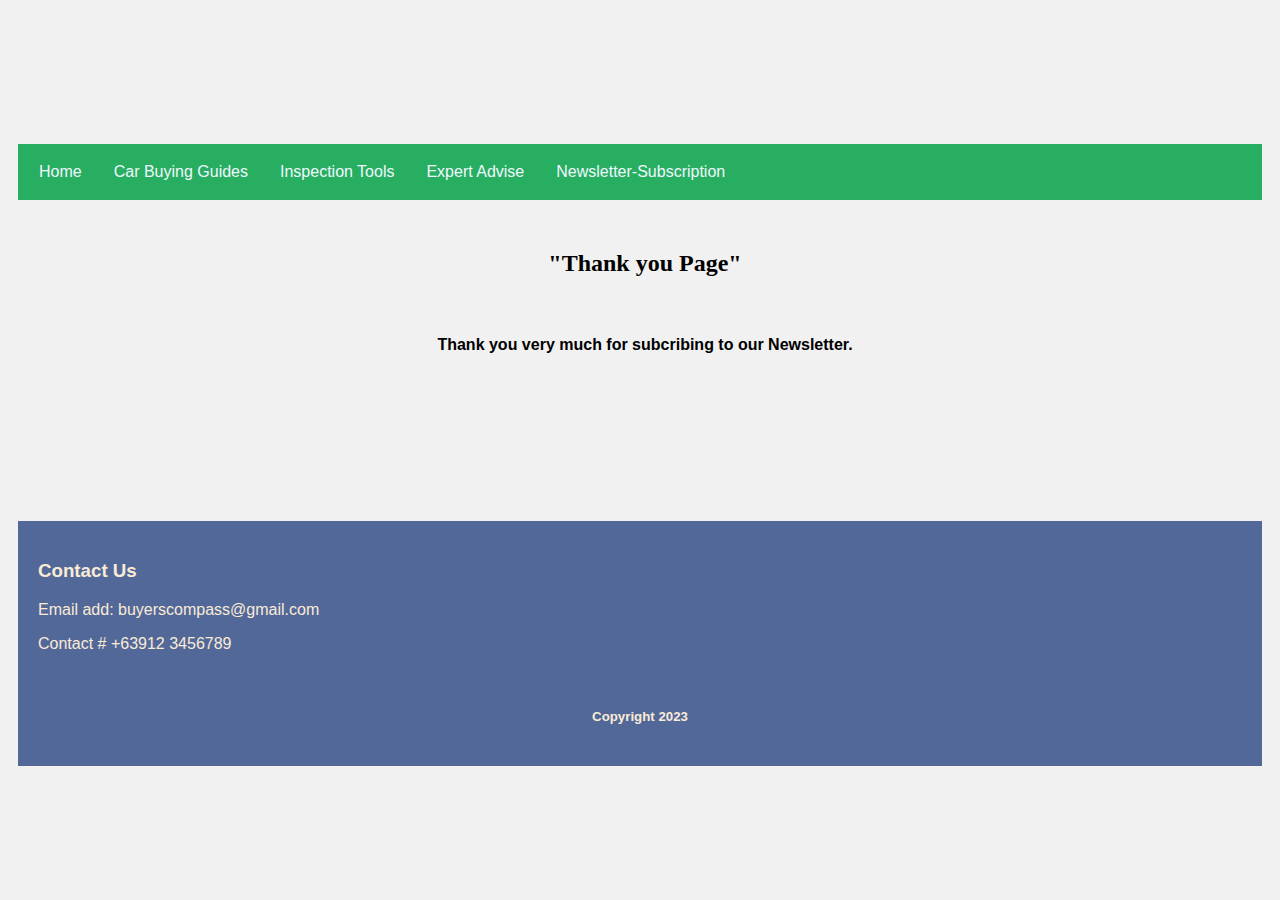
<file: Thank you Page.html>
<!DOCTYPE html>
<html lang="en">
<head>
    <meta charset="UTF-8">
    <meta name="viewport" content="width=device-width, initial-scale=1.0">
    <link href="https://cdn.jsdelivr.net/npm/bootstrap@5.3.2/dist/css/bootstrap.min.css" rel="stylesheet" integrity="sha384-T3c6CoIi6uLrA9TneNEoa7RxnatzjcDSCmG1MXxSR1GAsXEV/Dwwykc2MPK8M2HN" crossorigin="anonymous">
    <script src="https://cdn.jsdelivr.net/npm/bootstrap@5.3.2/dist/js/bootstrap.bundle.min.js" integrity="sha384-C6RzsynM9kWDrMNeT87bh95OGNyZPhcTNXj1NW7RuBCsyN/o0jlpcV8Qyq46cDfL" crossorigin="anonymous"></script>
    <link rel="stylesheet" href="style.css">
    <title> Thank you Page </title>

    <style>
        * {
            box-sizing: border-box;
            }
          
            body {
            font-family: Arial;
            padding: 10px;
            background: #f1f1f1;
            }
        
            .header {
            background-repeat: no-repeat;
            background-position: left;
            background-size:contain ;
            padding: 20px 20px 70px 20px;
            }
    
        
            #navbar {
        padding: 5px 5px 5px 5px;
    overflow: hidden;
    background-color: #27ae60;
    }

    #navbar a {
        float: left;
        display: block;
        color: aliceblue;
        text-align: center;
        padding: 14px 16px;
        text-decoration: none;
    }

    #navbar a:hover {
    background-color: #eb984e;
    }

    .content {
        padding: 16px;
    }

    .sticky {
        position: fixed;
        top: 0;
        width: 100%;
    }

    .sticky + .content {
        padding-top: 60px;
    }
        
            footer {
        background-color: #526899;
        text-align: left;
        padding-left: 20px 20px 70px 20px;
        font-family: 'Franklin Gothic Medium', 'Arial Narrow', Arial, sans-serif;
        color: antiquewhite;
        }
    
    
        @media only screen and (max-width: 767px) {
        [class*="col-"]{
            width: 100%;
        }
       }
        </style>

</head>
<body>
    <div class="header">
        <a href="file:///C:/Users/MSI_LCL/Documents/KODEGO/MP1-%20Car%20Buyer's%20Compass%20Website/index.html" img style="float: left;" width="100px" height="100px" src="Logo.png" alt="Website Logo"> </a>
        
     </div>
    </br></br>

     <div id="navbar">
        <a href="file:///C:/Users/MSI_LCL/Documents/KODEGO/MP1-%20Car%20Buyer's%20Compass%20Website/index.html"> Home </a>
        <a href="file:///C:/Users/MSI_LCL/Documents/KODEGO/MP1-%20Car%20Buyer's%20Compass%20Website/Car%20Buying%20Guides.html"> Car Buying Guides </a>
        <a href="file:///C:/Users/MSI_LCL/Documents/KODEGO/MP1-%20Car%20Buyer's%20Compass%20Website/Inspection%20Tools.html"> Inspection Tools </a>
        <a href="file:///C:/Users/MSI_LCL/Documents/KODEGO/MP1-%20Car%20Buyer's%20Compass%20Website/Expert%20Advise.html"> Expert Advise </a>       
        <a href="file:///C:/Users/MSI_LCL/Documents/KODEGO/MP1-%20Car%20Buyer's%20Compass%20Website/Newsletter-Subscription.html"> Newsletter-Subscription </a>
    </div>

    <div class="container">

    <h2 style="text-align: center; font-family: Cambria, Cochin, Georgia, Times, 'Times New Roman', serif;"> "Thank you Page" </h2>
    </br>

        <h4 style="text-align: center;"> Thank you very much for subcribing to our Newsletter. </h4>
    </br> </br> </br> </br> </br> </br> </br>
    </div>

    <script>
        window.onscroll = function() {myFunction()};
        
        var navbar = document.getElementById("navbar");
        var sticky = navbar.offsetTop;
        
        function myFunction() {
          if (window.pageYOffset >= sticky) {
            navbar.classList.add("sticky")
          } else {
            navbar.classList.remove("sticky");
          }
        }
        </script>
               
    <footer>
        <h3> Contact Us </h3>
            <p> Email add: buyerscompass@gmail.com </p>
                <p> Contact # +63912 3456789 </p>
    </br>
  
    <h5 style="text-align: center;"> Copyright 2023 </h5>

</footer>    
    
</body>
</html>
</file>
<file: style.css>
* {
    box-sizing: border-box;
    }
  
    body {
    font-family: Arial;
    padding: 10px;
    background: #f1f1f1;
    }

    .header {
    background-repeat: no-repeat;
    background-position: left;
    background-size:contain ;
    padding: 20px 10px 40px 10px;
    }

    
    #navbar {
        padding: 5px 5px 5px 5px;
    overflow: hidden;
    background-color: #27ae60;
    }

    #navbar a {
        float: left;
        display: block;
        color: aliceblue;
        text-align: center;
        padding: 14px 16px;
        text-decoration: none;
    }

    #navbar a:hover {
    background-color: #eb984e;
    color: #526899;
    }

    .content {
        padding: 16px;
    }

    .sticky {
        position: fixed;
        top: 0;
        width: 100%;
    }

    .sticky + .content {
        padding-top: 30px;
    }

   
    .container {
    padding: 30px 20px 20px 30px;
    }

    .content {
        background-color: #eb984e;
        text-align: center;
        padding: 10px 10px 10px 10px;
        border-width: 10px 10px 10px 10px;
    }


    .section {
        padding: 30px 20px 20px 20px;
        background-image : url("BGIMG3.jpg");
        color: antiquewhite;    
    }

    .article {
        padding: 30px 20px 20px 20px;
        background-image : url("BGIMG3.jpg");
        color: antiquewhite;
        text-align: center;
    }

footer {
    background-color: #526899;
    text-align: left;
    padding: 20px 20px 20px 20px;
    font-family: 'Franklin Gothic Medium', 'Arial Narrow', Arial, sans-serif;
    color: antiquewhite;
}

@media only screen and (max-width: 767px) {
    [class*="col-"]{
        width: 100%;
    }
   }
</file>
